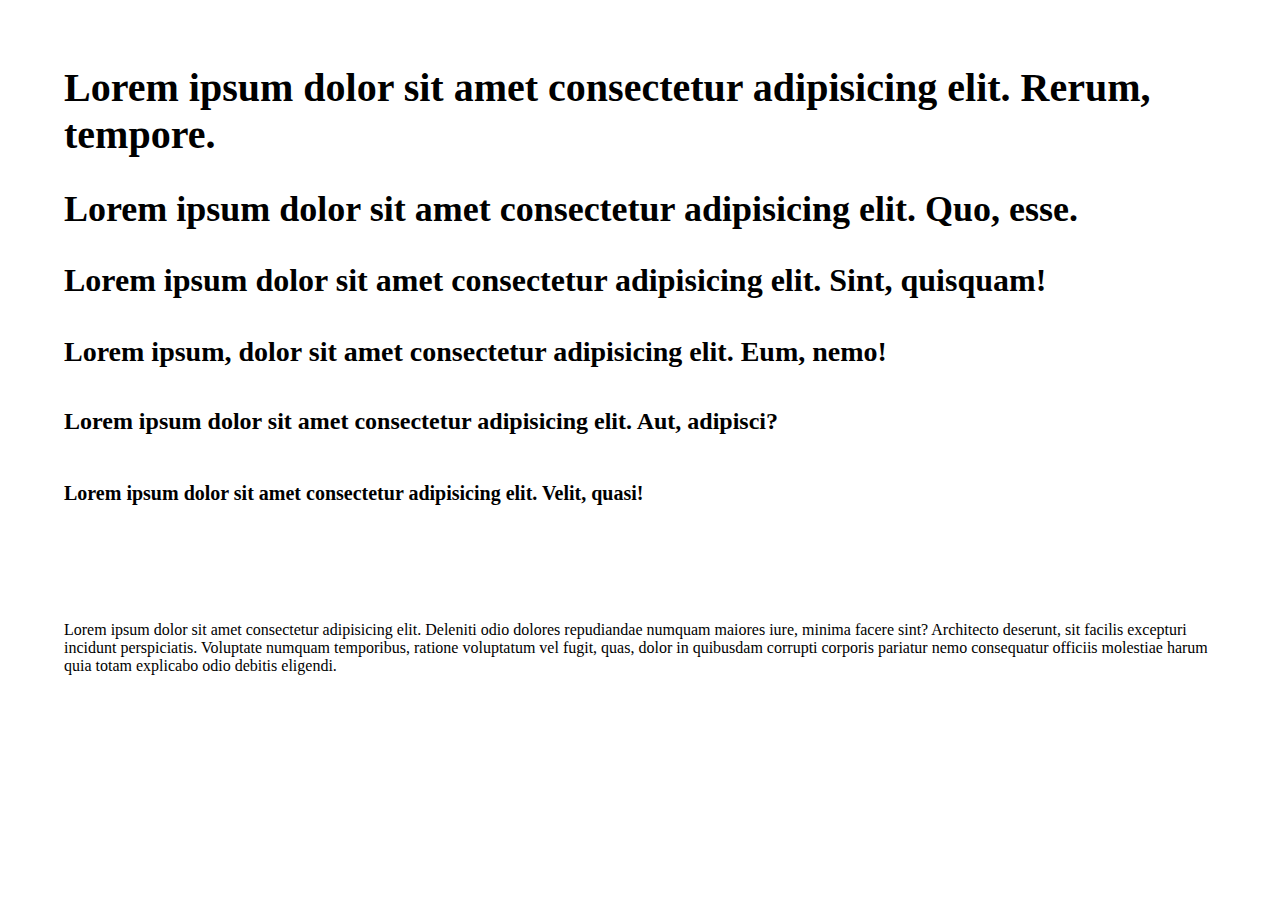
<file: responsive-typography.html>
<!DOCTYPE html>
<html lang="en">
<head>
    <meta charset="UTF-8">
    <meta name="viewport" content="width=device-width, initial-scale=1.0">
    
    
    <style>
        body {
            margin: clamp(1rem, 5vw, 4rem);
            padding: 0;
        }


        h1 {
            font-size: clamp(26px, 7vw, 40px);
        }

        h2 {
            font-size: clamp(23px, 7vw, 36px);
        }
        h3 {
            font-size: clamp(20px, 7vw, 32px);
        }
        h4 {
            font-size: clamp(17px, 7vw, 28px);
        }
        h5 {
            font-size: clamp(14px, 7vw, 24px);
        }
        h6 {
            font-size: clamp(11px, 7vw, 20px);
        }

        /* p {
            font-size: clamp(1.5rem, 3vw, 2rem);
        } */
    </style>


    <title>Responsive typrogrpahy</title>
</head>
<body>
    <h1>Lorem ipsum dolor sit amet consectetur adipisicing elit. Rerum, tempore.</h1>

   
    <h2>Lorem ipsum dolor sit amet consectetur adipisicing elit. Quo, esse.</h2>
    
  
    <h3>Lorem ipsum dolor sit amet consectetur adipisicing elit. Sint, quisquam!</h3>

   
    <h4>Lorem ipsum, dolor sit amet consectetur adipisicing elit. Eum, nemo!</h4>
    
    
    <h5>Lorem ipsum dolor sit amet consectetur adipisicing elit. Aut, adipisci?</h5>
    
    
    <h6>Lorem ipsum dolor sit amet consectetur adipisicing elit. Velit, quasi!</h6>

    <br><br><br>


    <p>Lorem ipsum dolor sit amet consectetur adipisicing elit. Deleniti odio dolores repudiandae numquam maiores iure, minima facere sint? Architecto deserunt, sit facilis excepturi incidunt perspiciatis. Voluptate numquam temporibus, ratione voluptatum vel fugit, quas, dolor in quibusdam corrupti corporis pariatur nemo consequatur officiis molestiae harum quia totam explicabo odio debitis eligendi.</p>
</body>
</html>
</file>
